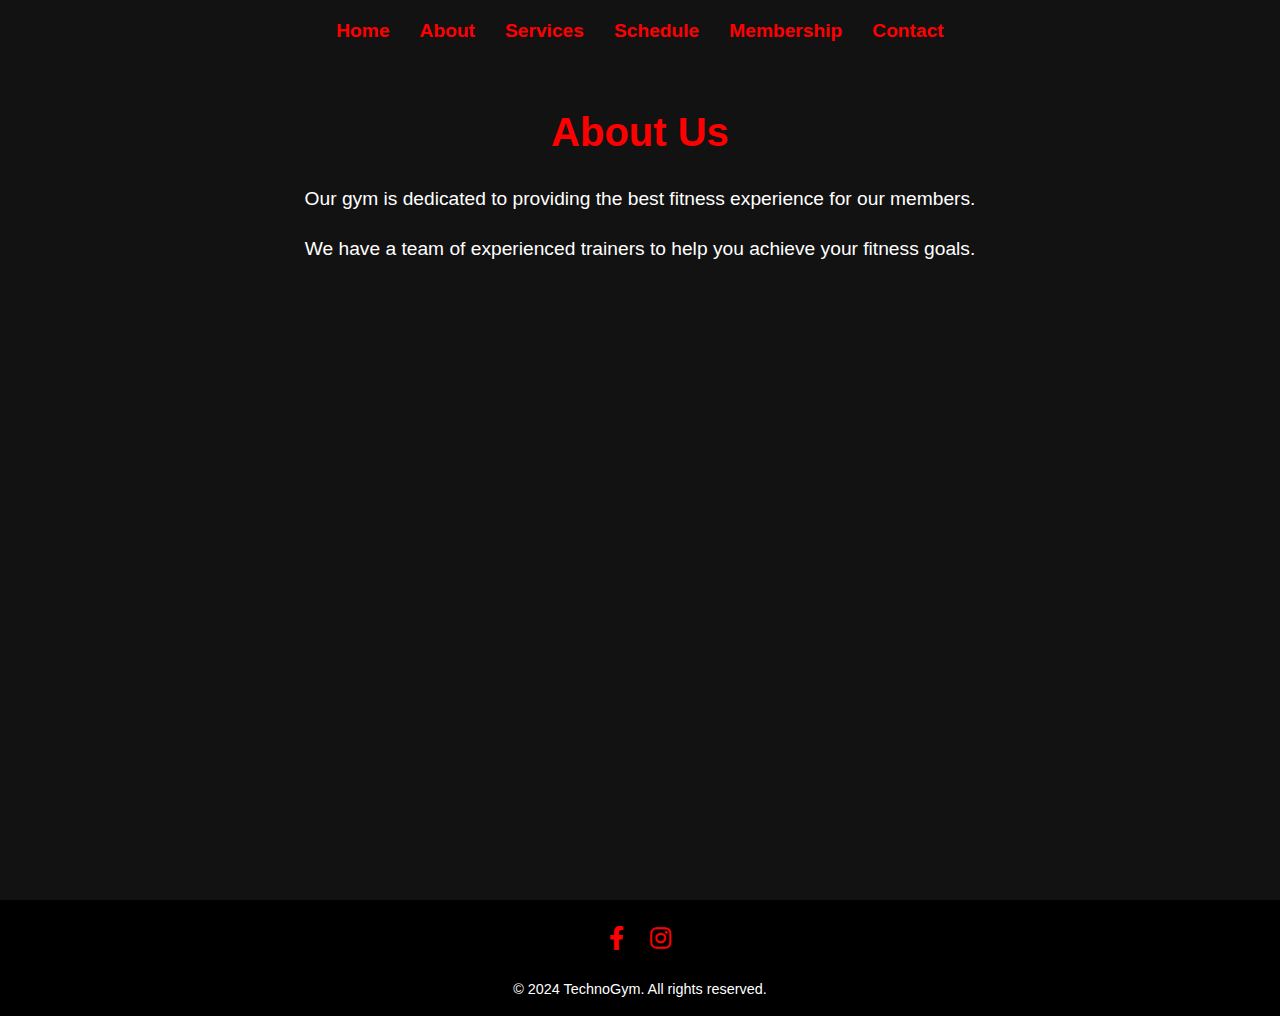
<file: HTML files/about.html>
<!DOCTYPE html>
<html lang="en">
<head>
    <meta charset="UTF-8">
    <meta name="viewport" content="width=device-width, initial-scale=1.0">
    <title>About Us - Gym Website</title>
    <link rel="stylesheet" href="../styles.css">
    <link rel="stylesheet" href="https://cdnjs.cloudflare.com/ajax/libs/font-awesome/6.0.0-beta3/css/all.min.css">
</head>
<body>
    <header>
        <nav>
            <ul class="sidebar">
                <li class="img"><img src="../download (3).jpeg" alt="logo"></li>
                <li class="the-x" onclick= hideSidebar()><a href="#"><svg xmlns="http://www.w3.org/2000/svg"  height="24px" viewBox="0 -960 960 960" width="24px" fill="#e8eaed"><path d="m256-200-56-56 224-224-224-224 56-56 224 224 224-224 56 56-224 224 224 224-56 56-224-224-224 224Z"/></svg></a></li>
                <li><a href="./index.html">Home</a></li>
                <li><a href="./about.html">About</a></li>
                <li><a href="./service.html">Services</a></li>
                <li><a href="./schedule.html"> Schedule</a></li>
                <li><a href="./membership.html">Membership</a></li>
                <li><a href="./contact.html">Contact</a></li>
            </ul>
            <ul>
                <li class="hideOnMobile"><a href="./index.html">Home</a></li>
                <li class="hideOnMobile"><a href="./about.html">About</a></li>
                <li class="hideOnMobile"><a href="./service.html">Services</a></li>
                <li class="hideOnMobile"><a href="./schedule.html"> Schedule</a></li>
                <li class="hideOnMobile"><a href="./membership.html">Membership</a></li>
                <li class="hideOnMobile"><a href="./contact.html">Contact</a></li>
                <li class="menu" onclick= showSidebar()><a href="#"><svg xmlns="http://www.w3.org/2000/svg" height="24px" viewBox="0 -960 960 960" width="24px" fill="#e8eaed"><path d="M120-240v-80h720v80H120Zm0-200v-80h720v80H120Zm0-200v-80h720v80H120Z"/></svg></a></li>
            </ul>
        </nav>
    </header>
    <section id="about">
        <h1>About Us</h1>
        <p>Our gym is dedicated to providing the best fitness experience for our members.</p>
        <p>We have a team of experienced trainers to help you achieve your fitness goals.</p>
    </section>
    <footer>
        <div class="footer-container">
            <div class="social-icons">
                <a href="https://facebook.com" target="_blank">
                    <i class="fab fa-facebook-f"></i>
                </a>
                <a href="https://instagram.com" target="_blank">
                    <i class="fab fa-instagram"></i>
                </a>
            </div>
            <p>&copy; 2024 TechnoGym. All rights reserved.</p>
        </div>
    </footer>
    <script src="../main.js"></script>
</body>
</html>
</file>
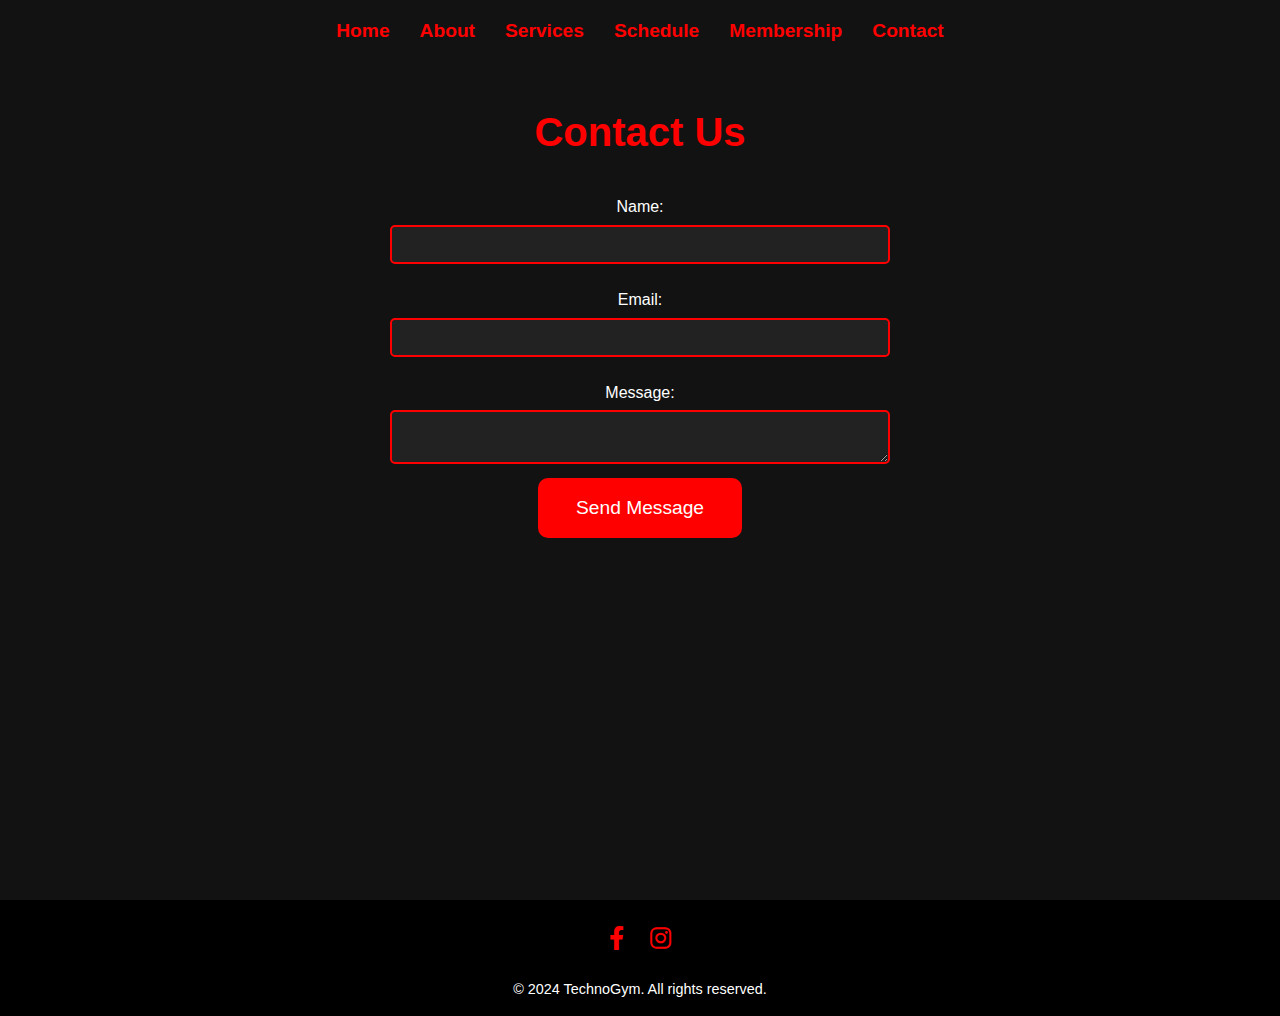
<file: HTML files/contact.html>
<!DOCTYPE html>
<html lang="en">
<head>
    <meta charset="UTF-8">
    <meta name="viewport" content="width=device-width, initial-scale=1.0">
    <title>Contact Us - Gym Website</title>
    <link rel="stylesheet" href="../styles.css">
    <link rel="stylesheet" href="https://cdnjs.cloudflare.com/ajax/libs/font-awesome/6.0.0-beta3/css/all.min.css">
</head>
<body>
    <header>
        <nav>
            <ul class="sidebar">
                <li class="img"><img src="../download (3).jpeg" alt="logo"></li>
                <li class="the-x" onclick= hideSidebar()><a href="#"><svg xmlns="http://www.w3.org/2000/svg"  height="24px" viewBox="0 -960 960 960" width="24px" fill="#e8eaed"><path d="m256-200-56-56 224-224-224-224 56-56 224 224 224-224 56 56-224 224 224 224-56 56-224-224-224 224Z"/></svg></a></li>
                <li><a href="./index.html">Home</a></li>
                <li><a href="./about.html">About</a></li>
                <li><a href="./service.html">Services</a></li>
                <li><a href="./schedule.html"> Schedule</a></li>
                <li><a href="./membership.html">Membership</a></li>
                <li><a href="./contact.html">Contact</a></li>
            </ul>
            <ul>
                <li class="hideOnMobile"><a href="./index.html">Home</a></li>
                <li class="hideOnMobile"><a href="./about.html">About</a></li>
                <li class="hideOnMobile"><a href="./service.html">Services</a></li>
                <li class="hideOnMobile"><a href="./schedule.html"> Schedule</a></li>
                <li class="hideOnMobile"><a href="./membership.html">Membership</a></li>
                <li class="hideOnMobile"><a href="./contact.html">Contact</a></li>
                <li class="menu" onclick= showSidebar()><a href="#"><svg xmlns="http://www.w3.org/2000/svg" height="24px" viewBox="0 -960 960 960" width="24px" fill="#e8eaed"><path d="M120-240v-80h720v80H120Zm0-200v-80h720v80H120Zm0-200v-80h720v80H120Z"/></svg></a></li>
            </ul>
        </nav>
    </header>
    <section id="contact">
        <h1>Contact Us</h1>
        <form>
            <label for="name">Name:</label>
            <input type="text" id="name" name="name" required>
            <label for="email">Email:</label>
            <input type="email" id="email" name="email" required>
            <label for="message">Message:</label>
            <textarea id="message" name="message" required></textarea>
            <button style="border-radius: 10px;" type="submit">Send Message</button>
        </form>
    </section>
    <footer>
        <div class="footer-container">
            <div class="social-icons">
                <a href="https://facebook.com" target="_blank">
                    <i class="fab fa-facebook-f"></i>
                </a>
                <a href="https://instagram.com" target="_blank">
                    <i class="fab fa-instagram"></i>
                </a>
            </div>
            <p>&copy; 2024 TechnoGym. All rights reserved.</p>
        </div>
    </footer>
    <script src="../main.js"></script>
</body>
</html>
</file>
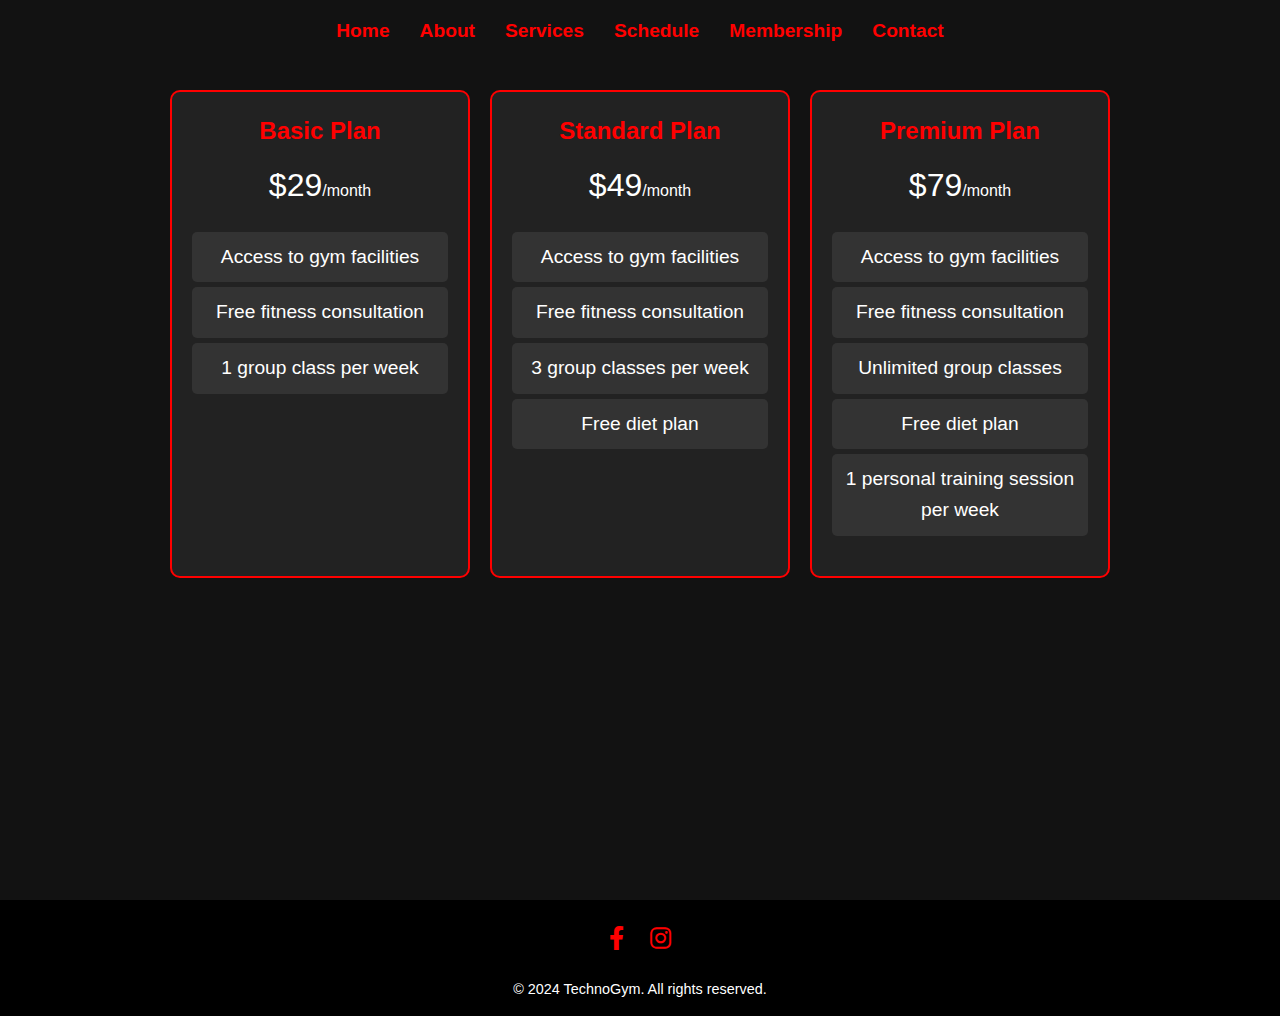
<file: HTML files/membership.html>
<!DOCTYPE html>
<html lang="en">
  <head>
    <meta charset="UTF-8" />
    <meta name="viewport" content="width=device-width, initial-scale=1.0" />
    <title>Gym Website</title>
    <link rel="stylesheet" href="../styles.css" />
    <link
      rel="stylesheet"
      href="https://cdnjs.cloudflare.com/ajax/libs/font-awesome/6.0.0-beta3/css/all.min.css"
    />
  </head>
  <body>
    <header>
      <nav>
        <ul class="sidebar">
          <li class="img"><img src="../download (3).jpeg" alt="logo" /></li>
          <li class="the-x" onclick="hideSidebar()">
            <a href="#"
              ><svg
                xmlns="http://www.w3.org/2000/svg"
                height="24px"
                viewBox="0 -960 960 960"
                width="24px"
                fill="#e8eaed"
              >
                <path
                  d="m256-200-56-56 224-224-224-224 56-56 224 224 224-224 56 56-224 224 224 224-56 56-224-224-224 224Z"
                /></svg
            ></a>
          </li>
          <li><a href="./index.html">Home</a></li>
          <li><a href="./about.html">About</a></li>
          <li><a href="./service.html">Services</a></li>
          <li><a href="./schedule.html"> Schedule</a></li>
          <li><a href="./membership.html">Membership</a></li>
          <li><a href="./contact.html">Contact</a></li>
        </ul>
        <ul>
          <li class="hideOnMobile"><a href="./index.html">Home</a></li>
          <li class="hideOnMobile"><a href="./about.html">About</a></li>
          <li class="hideOnMobile"><a href="./service.html">Services</a></li>
          <li class="hideOnMobile"><a href="./schedule.html"> Schedule</a></li>
          <li class="hideOnMobile">
            <a href="./membership.html">Membership</a>
          </li>
          <li class="hideOnMobile"><a href="./contact.html">Contact</a></li>
          <li class="menu" onclick="showSidebar()">
            <a href="#"
              ><svg
                xmlns="http://www.w3.org/2000/svg"
                height="24px"
                viewBox="0 -960 960 960"
                width="24px"
                fill="#e8eaed"
              >
                <path
                  d="M120-240v-80h720v80H120Zm0-200v-80h720v80H120Zm0-200v-80h720v80H120Z"
                /></svg
            ></a>
          </li>
        </ul>
      </nav>
    </header>

    <section id="pricing">
        <h3>Membership Plans</h3>
        <div class="pricing-container">
            <div class="pricing-card">
                <h2>Basic Plan</h2>
                <p class="price">$29<span>/month</span></p>
                <ul>
                    <li>Access to gym facilities</li>
                    <li>Free fitness consultation</li>
                    <li>1 group class per week</li>
                </ul>
            </div>
            <div class="pricing-card">
                <h2>Standard Plan</h2>
                <p class="price">$49<span>/month</span></p>
                <ul>
                    <li>Access to gym facilities</li>
                    <li>Free fitness consultation</li>
                    <li>3 group classes per week</li>
                    <li>Free diet plan</li>
                </ul>
            </div>
            <div class="pricing-card">
                <h2>Premium Plan</h2>
                <p class="price">$79<span>/month</span></p>
                <ul>
                    <li>Access to gym facilities</li>
                    <li>Free fitness consultation</li>
                    <li>Unlimited group classes</li>
                    <li>Free diet plan</li>
                    <li>1 personal training session per week</li>
                </ul>
            </div>
        </div>
    </section>
    
    <footer>
      <div class="footer-container">
        <div class="social-icons">
          <a href="https://facebook.com" target="_blank">
            <i class="fab fa-facebook-f"></i>
          </a>
          <a href="https://instagram.com" target="_blank">
            <i class="fab fa-instagram"></i>
          </a>
        </div>
        <p>&copy; 2024 TechnoGym. All rights reserved.</p>
      </div>
    </footer>

    <script src="../main.js"></script>
  </body>
</html>
</file>
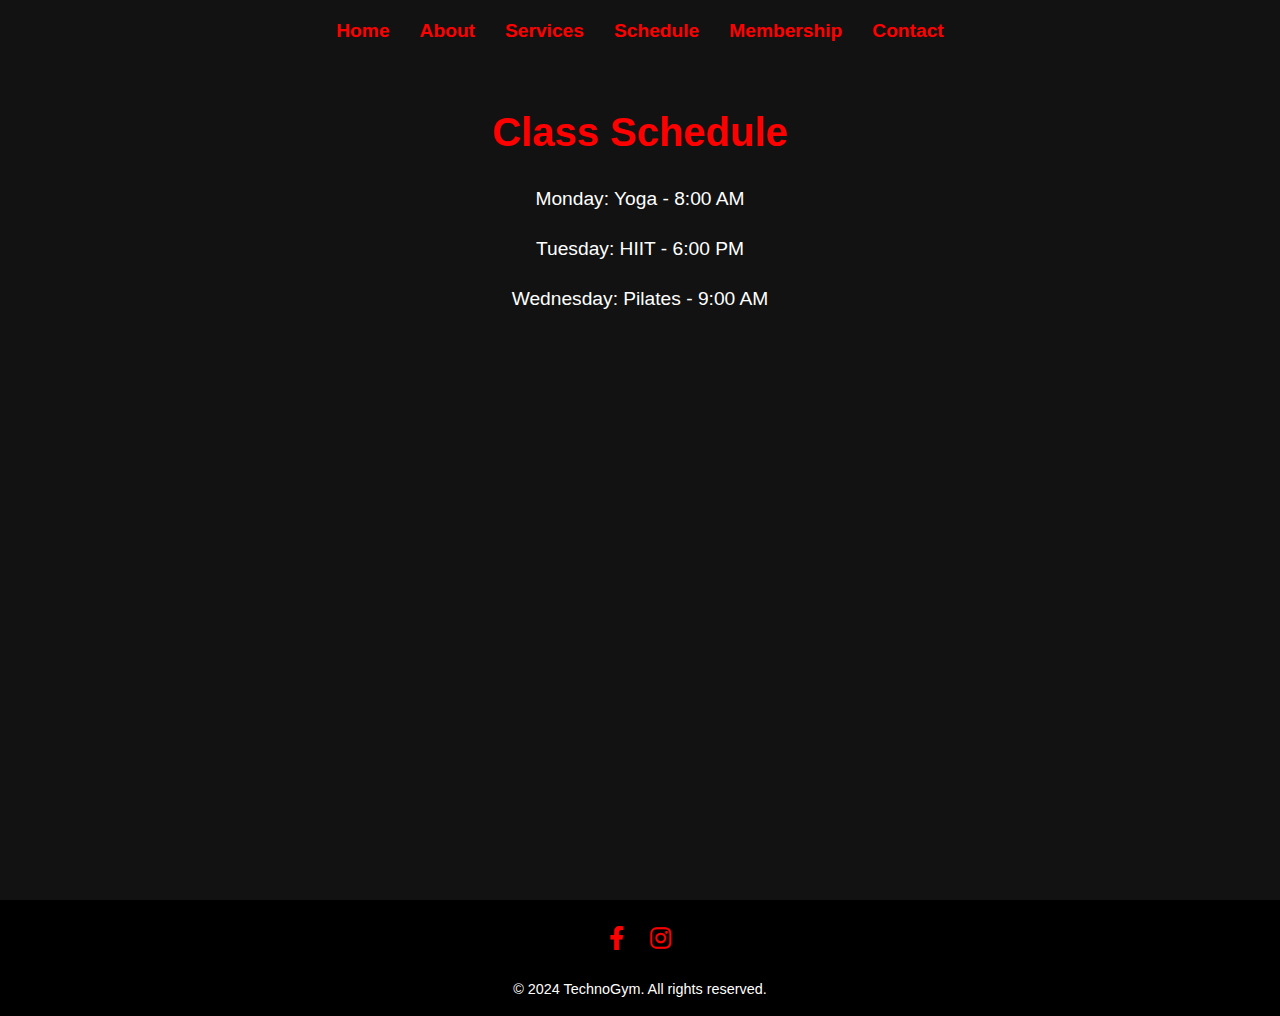
<file: HTML files/schedule.html>
<!DOCTYPE html>
<html lang="en">
<head>
    <meta charset="UTF-8">
    <meta name="viewport" content="width=device-width, initial-scale=1.0">
    <title>Class Schedule - Gym Website</title>
    <link rel="stylesheet" href="../styles.css">
    <link rel="stylesheet" href="https://cdnjs.cloudflare.com/ajax/libs/font-awesome/6.0.0-beta3/css/all.min.css">
</head>
<body>
    <header>
        <nav>
            <ul class="sidebar">
                <li class="img"><img src="../download (3).jpeg" alt="logo"></li>
                <li class="the-x" onclick= hideSidebar()><a href="#"><svg xmlns="http://www.w3.org/2000/svg"  height="24px" viewBox="0 -960 960 960" width="24px" fill="#e8eaed"><path d="m256-200-56-56 224-224-224-224 56-56 224 224 224-224 56 56-224 224 224 224-56 56-224-224-224 224Z"/></svg></a></li>
                <li><a href="./index.html">Home</a></li>
                <li><a href="./about.html">About</a></li>
                <li><a href="./service.html">Services</a></li>
                <li><a href="./schedule.html"> Schedule</a></li>
                <li><a href="./membership.html">Membership</a></li>
                <li><a href="./contact.html">Contact</a></li>
            </ul>
            <ul>
                <li class="hideOnMobile"><a href="./index.html">Home</a></li>
                <li class="hideOnMobile"><a href="./about.html">About</a></li>
                <li class="hideOnMobile"><a href="./service.html">Services</a></li>
                <li class="hideOnMobile"><a href="./schedule.html"> Schedule</a></li>
                <li class="hideOnMobile"><a href="./membership.html">Membership</a></li>
                <li class="hideOnMobile"><a href="./contact.html">Contact</a></li>
                <li class="menu" onclick= showSidebar()><a href="#"><svg xmlns="http://www.w3.org/2000/svg" height="24px" viewBox="0 -960 960 960" width="24px" fill="#e8eaed"><path d="M120-240v-80h720v80H120Zm0-200v-80h720v80H120Zm0-200v-80h720v80H120Z"/></svg></a></li>
            </ul>
        </nav>
    </header>
    <section id="schedule">
        <h1>Class Schedule</h1>
        <p>Monday: Yoga - 8:00 AM</p>
        <p>Tuesday: HIIT - 6:00 PM</p>
        <p>Wednesday: Pilates - 9:00 AM</p>
    </section>
    <footer>
        <div class="footer-container">
            <div class="social-icons">
                <a href="https://facebook.com" target="_blank">
                    <i class="fab fa-facebook-f"></i>
                </a>
                <a href="https://instagram.com" target="_blank">
                    <i class="fab fa-instagram"></i>
                </a>
            </div>
            <p>&copy; 2024 TechnoGym. All rights reserved.</p>
        </div>
    </footer>
    <script src="../main.js"></script>
</body>
</html>
</file>
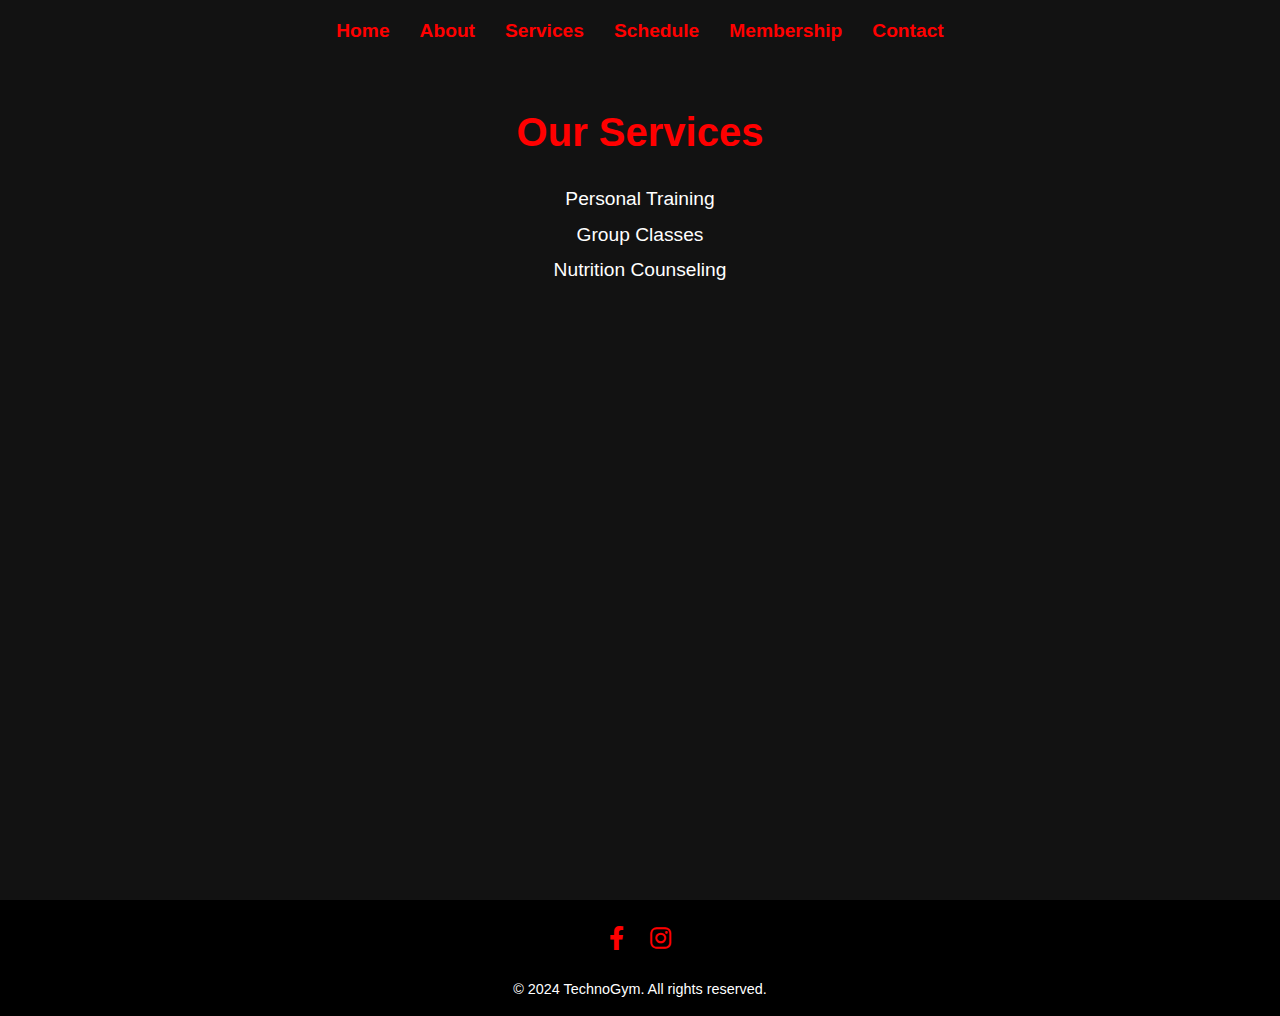
<file: HTML files/service.html>
<!DOCTYPE html>
<html lang="en">
<head>
    <meta charset="UTF-8">
    <meta name="viewport" content="width=device-width, initial-scale=1.0">
    <title>Services - Gym Website</title>
    <link rel="stylesheet" href="../styles.css">
    <link rel="stylesheet" href="https://cdnjs.cloudflare.com/ajax/libs/font-awesome/6.0.0-beta3/css/all.min.css">
</head>
<body>
    <header>
        <nav>
            <ul class="sidebar">
                <li class="img"><img src="../download (3).jpeg" alt="logo"></li>
                <li class="the-x" onclick= hideSidebar()><a href="#"><svg xmlns="http://www.w3.org/2000/svg"  height="24px" viewBox="0 -960 960 960" width="24px" fill="#e8eaed"><path d="m256-200-56-56 224-224-224-224 56-56 224 224 224-224 56 56-224 224 224 224-56 56-224-224-224 224Z"/></svg></a></li>
                <li><a href="./index.html">Home</a></li>
                <li><a href="./about.html">About</a></li>
                <li><a href="./service.html">Services</a></li>
                <li><a href="./schedule.html"> Schedule</a></li>
                <li><a href="./membership.html">Membership</a></li>
                <li><a href="./contact.html">Contact</a></li>
            </ul>
            <ul>
                <li class="hideOnMobile"><a href="./index.html">Home</a></li>
                <li class="hideOnMobile"><a href="./about.html">About</a></li>
                <li class="hideOnMobile"><a href="./service.html">Services</a></li>
                <li class="hideOnMobile"><a href="./schedule.html"> Schedule</a></li>
                <li class="hideOnMobile"><a href="./membership.html">Membership</a></li>
                <li class="hideOnMobile"><a href="./contact.html">Contact</a></li>
                <li class="menu" onclick= showSidebar()><a href="#"><svg xmlns="http://www.w3.org/2000/svg" height="24px" viewBox="0 -960 960 960" width="24px" fill="#e8eaed"><path d="M120-240v-80h720v80H120Zm0-200v-80h720v80H120Zm0-200v-80h720v80H120Z"/></svg></a></li>
            </ul>
        </nav>
    </header>
    <section id="services">
        <h1>Our Services</h1>
        <ul>
            <li>Personal Training</li>
            <li>Group Classes</li>
            <li>Nutrition Counseling</li>
        </ul>
    </section>
    <footer>
        <div class="footer-container">
            <div class="social-icons">
                <a href="https://facebook.com" target="_blank">
                    <i class="fab fa-facebook-f"></i>
                </a>
                <a href="https://instagram.com" target="_blank">
                    <i class="fab fa-instagram"></i>
                </a>
            </div>
            <p>&copy; 2024 TechnoGym. All rights reserved.</p>
        </div>
    </footer>
    <script src="../main.js"></script>
</body>
</html>
</file>
<file: styles.css>
* {
    box-sizing: border-box;
    margin: 0;
    padding: 0;
}

body {
    font-family: 'Arial', sans-serif;
    background-color: #121212;
    color: #fff;
    line-height: 1.6;
}

button{
    background-color: #ff0000;
    border: none;
    padding: 1em 2em;
    font-size: 1.2em;
    color: #fff;
    cursor: pointer;
    transition: background-color 0.3s;

}

header {
    background-color: #121212;
    padding: 1em 0;
    position: fixed;
    width: 100%;
    top: 0;
    z-index: 1000;
}

nav ul {
    list-style: none;
    display: flex;
    justify-content: center;
    padding: 0;
    display: flex;
    justify-content: center;
}
nav ul li {
    margin: 0 15px;
}

nav ul li a {
    color: #ff0000;
    text-decoration: none;
    font-weight: bold;
    transition: color 0.3s;
}

nav ul li a:hover {
    color: #fff;
}

section {
    padding: 100px 20px 50px;
    text-align: center;
    min-height: 100vh;
}

#home {
    background: url('../img/gym.jpg') no-repeat center center/cover;
    color: #fff;
    display: flex;
    flex-direction: column;
    justify-content: center;
    align-items: center;
    height: 100vh;
    text-shadow: 2px 2px 4px #000;
}

#home h1 {
    font-size: 4em;
    margin-bottom: 0.5em;
}

#home p {
    font-size: 1.5em;
    margin-bottom: 1em;
}

#home button {
    background-color: #ff0000;
    border: none;
    padding: 1em 2em;
    font-size: 1.2em;
    color: #fff;
    cursor: pointer;
    transition: background-color 0.3s;
}

#home button:hover {
    background-color: #e60000;
}

h1 {
    font-size: 2.5em;
    margin-bottom: 0.5em;
    color: #ff0000;
}

p, ul {
    font-size: 1.2em;
    margin-bottom: 1em;
}

ul {
    list-style: none;
    padding: 0;
}

ul li {
    margin: 5px 0;
    border-radius: 5px;
}

form {
    display: flex;
    flex-direction: column;
    align-items: center;
}

form label {
    margin: 10px 0 5px;
}

form input, form textarea {
    padding: 10px;
    margin-bottom: 1em;
    width: 80%;
    max-width: 500px;
    border: 2px solid #ff0000;
    border-radius: 5px;
    background-color: #222;
    color: #fff;
}

form button {
    background-color: #ff0000;
    border: none;
    padding: 1em 2em;
    font-size: 1.2em;
    color: #fff;
    cursor: pointer;
    transition: background-color 0.3s;
}

form button:hover {
    background-color: #e60000;
}

/* Responsive Styles */
@media (max-width: 768px) {
    header {
        padding: 0.5em 0;
    }

    nav ul {
        flex-direction: column;
    }

    nav ul li {
        margin: 10px 0;
    }

    #home h1 {
        font-size: 3em;
    }

    #home p {
        font-size: 1.2em;
    }

    #home button {
        padding: 0.8em 1.5em;
        font-size: 1em;
    }
}

@media (max-width: 480px) {
    nav ul li {
        margin: 5px 0;
    }

    #home h1 {
        font-size: 2.5em;
    }

    #home p {
        font-size: 1em;
    }

    #home button {
        padding: 0.5em 1em;
        font-size: 0.8em;
    }
}

input:focus {
    outline: 1px solid #ff0000;
}

textarea:focus {
    outline: 2px solid #ff0000;
    outline-offset: 0px; 
}
.sidebar{
    position: fixed;
    top: 0;
    right: 0;
    height: 100vh;
    width: 250px;
    z-index: 999;
    backdrop-filter: blur(10px);
    background-color: #1d1c1c;
    display: none;
    flex-direction: column;
    align-items: flex-start;
    justify-content: flex-start;
    padding: 20px;
}
.sidebar li{
    width: 100%;

}
.sidebar a{
    width: 100%;
}

@media(max-width: 770px){
    .hideOnMobile{
        display: none;
    }
    .menu{
        background-color: #222;
        display: flex;
        justify-content: right;
    }
    .img{
        display: flex;
        justify-content: left;
    }
}
.menu{
    display: flex;
    justify-content:center;
}
@media(min-width: 770px){
    .menu{
        display: none;
    }
}
.img{
    display: flex;
    justify-content: space-around;
}

footer {
    background-color: #000;
    color: #fff;
    text-align: center;
}  

footer .footer-container {
    display: flex;
    flex-direction: column;
    align-items: center;
    justify-content: center;
}

footer .footer-container .social-icons {
    margin: 20px 0;
}

footer .footer-container .social-icons a {
    color: #ff0000;
    text-decoration: none;
    margin: 0 10px;
    font-size: 1.5em;
    transition: color 0.3s;
}

footer .footer-container .social-icons a:hover {
    color: #fff;
}

footer .footer-container .footer-links {
    margin-bottom: 10px;
}

footer .footer-container .footer-links a {
    color: #ff0000;
    text-decoration: none;
    margin: 0 10px;
    transition: color 0.3s;
}

footer .footer-container .footer-links a:hover {
    color: #fff;
}

footer p {
    font-size: 0.9em;
}

#pricing {
    padding: 50px 20px;
    background-color: #121212;
    color: #fff;
    text-align: center;
}

#pricing h1 {
    font-size: 2.5em;
    color: #ff0000;
    margin-bottom: 1em;
}

.pricing-container {
    display: flex;
    flex-wrap: wrap;
    justify-content: center;
}

.pricing-card {
    background-color: #222;
    border: 2px solid #ff0000;
    border-radius: 10px;
    padding: 20px;
    margin: 10px;
    max-width: 300px;
    width: 100%;
    text-align: center;
    transition: transform 0.3s;
}

.pricing-card:hover {
    transform: scale(1.05);
}

.pricing-card h2 {
    font-size: 1.5em;
    margin-bottom: 10px;
    color: #ff0000;
}

.pricing-card .price {
    font-size: 2em;
    margin: 10px 0;
    color: #fff;
}

.pricing-card .price span {
    font-size: 0.5em;
}

.pricing-card ul {
    list-style: none;
    padding: 0;
    margin: 20px 0;
}

.pricing-card ul li {
    background-color: #333;
    margin: 5px 0;
    padding: 10px;
    border-radius: 5px;
}

.pricing-card button {
    background-color: #ff0000;
    border: none;
    padding: 10px 20px;
    font-size: 1em;
    color: #fff;
    cursor: pointer;
    transition: background-color 0.3s;
}

.pricing-card button:hover {
    background-color: #e60000;
}

@media (max-width: 768px) {
    .pricing-container {
        flex-direction: column;
        align-items: center;
    }
}
</file>
